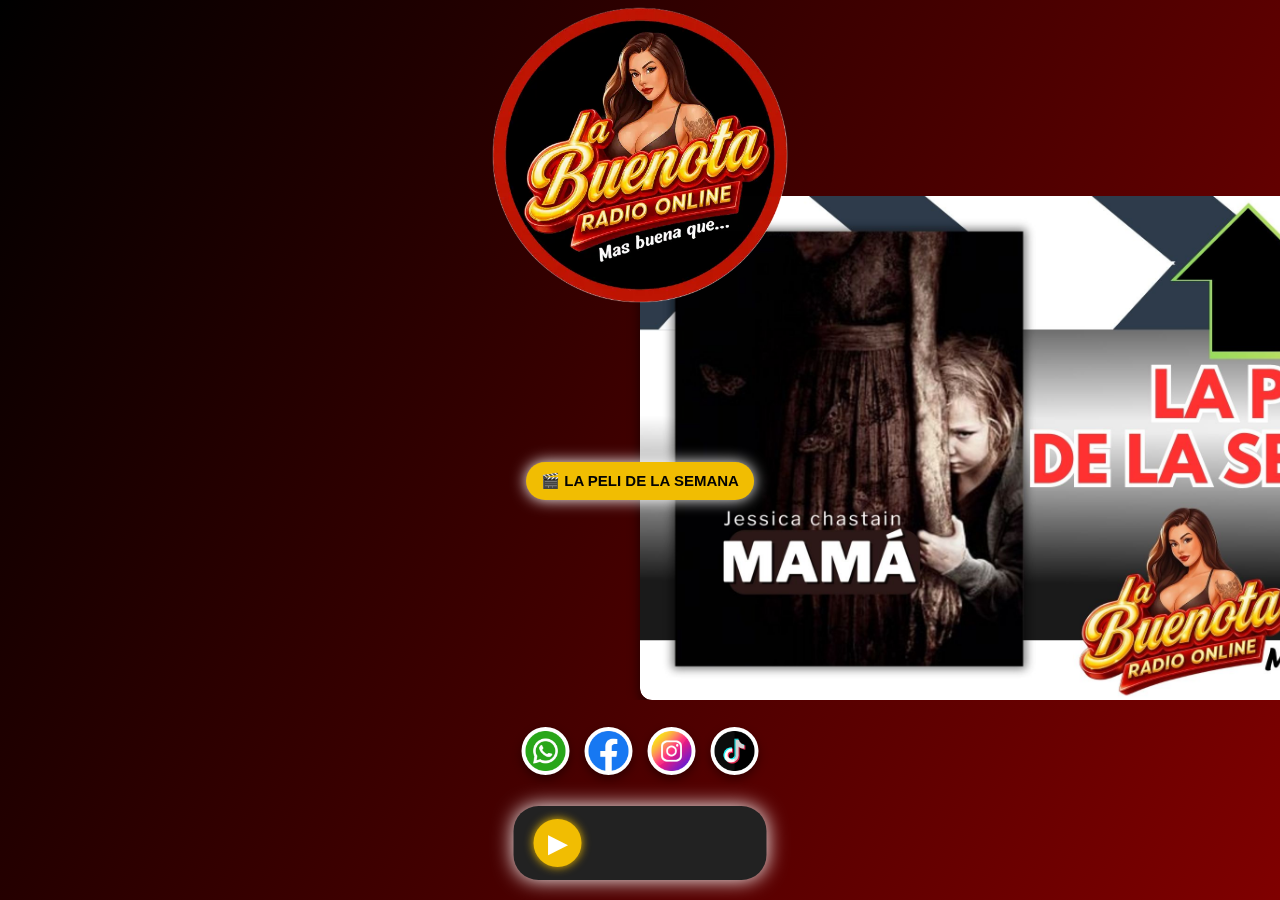
<file: index.html>
<!DOCTYPE html>
<html lang="es">
<head>
<meta charset="UTF-8" />
<meta name="viewport" content="width=device-width, initial-scale=1, viewport-fit=cover" />
<meta name="apple-mobile-web-app-capable" content="yes" />
<meta name="apple-mobile-web-app-status-bar-style" content="black-translucent" />
<link rel="apple-touch-icon" href="icono.webp" />
<title>LA BUENOTA RADIO ONLINE</title>
<link rel="manifest" href="manifest.json" />
<link rel="stylesheet" href="style.css" />
<style>
  body {
    margin: 0; 
    padding: 0;
    font-family: Arial, sans-serif;
    overflow-x: hidden;
    color: #fff;
    background: linear-gradient(120deg, #000000, #ff0000, #c35500);
    background-size: 400% 400%;
    animation: gradientAnimation 15s ease infinite;
  }
  img#logo {
    position: fixed;
    top: 5px;
    left: 50%;
    transform: translateX(-50%);
    width: 300px;
    z-index: 9999;
  }
  .gallery-scroll {
    position: fixed;
    bottom: 200px;
    left: 0;
    width: 100%;
    overflow-x: auto;
    display: flex;
    gap: 10px;
    padding-left: 50vw;
    padding-right: 50vw;
    box-sizing: border-box;
    z-index: 9998;
    scroll-snap-type: x mandatory;
    -webkit-overflow-scrolling: touch;
    justify-content: flex-start;
    scroll-padding-left: 50vw;
    scroll-padding-right: 50vw;
  }
  .gallery-item {
    flex: 0 0 auto;
    width: 70vw;
    aspect-ratio: 16 / 9;
    scroll-snap-align: center;
    border-radius: 12px;
    overflow: hidden;
    box-shadow: 0 4px 12px rgba(0,0,0,0.6);
  }
  .gallery-item img {
    width: 100%;
    height: 100%;
    object-fit: cover;
    display: block;
    border-radius: 12px;
  }
  .social-row-abajo {
    position: fixed;
    bottom: 125px;
    left: 50%;
    transform: translateX(-50%);
    display: flex;
    gap: 15px;
    z-index: 10001;
  }
  .social-row-abajo a {
    background: #fff;
    padding: 4px;
    border-radius: 50%;
    box-shadow: 0 4px 10px rgba(0,0,0,0.4);
    display: flex;
    justify-content: center;
    align-items: center;
    transition: transform 0.3s ease;
  }
  .social-row-abajo a:hover { transform: scale(1.15); }
  .social-row-abajo img { width: 40px; height: 40px; }

  .radio-player {
    position: fixed;
    bottom: 20px;
    left: 50%;
    transform: translateX(-50%);
    background: #222;
    padding: 12px 20px;
    border-radius: 25px;
    display: flex;
    align-items: center;
    gap: 15px;
    box-shadow: 0 0 20px ;
    z-index: 10002;
  }
  .play-btn {
    font-size: 26px;
    width: 48px;
    height: 48px;
    border: none;
    border-radius: 50%;
    background: #f1bd02;
    color: white;
    cursor: pointer;
    box-shadow: 0 0 10px #f1bd02;
    display: flex;
    justify-content: center;
    align-items: center;
    user-select: none;
  }
  .play-btn:focus { outline: 2px solid #fff; }
  .spectrum {
    display: flex;
    justify-content: center;
    align-items: flex-end;
    gap: 4px;
    height: 40px;
    width: 150px;
    margin: auto;
    margin-top: 10px;
    z-index: 999;
  }
  .bar { width: 4px; background: lime; animation: bounce 1s infinite ease-in-out; transition: height 0.1s ease; }

  #install-bubble {
    display: none;
    position: fixed;
    bottom: 120px;
    right: 20px;
    background: #eaff00;
    color: rgb(5, 5, 5);
    padding: 10px 15px;
    border-radius: 25px;
    font-weight: bold;
    font-size: 15px;
    cursor: pointer;
    box-shadow: 0 0 15px #ff6a00cc;
    z-index: 99999;
  }
  #ios-install-prompt {
    position: fixed;
    bottom: 20px;
    left: 20px;
    right: 20px;
    background: rgba(0,0,0,0.9);
    color: white;
    padding: 16px;
    border-radius: 12px;
    font-size: 14px;
    text-align: center;
    z-index: 99999;
    box-shadow: 0 4px 12px rgba(0,0,0,0.5);
    display: none;
  }
  #ios-install-prompt button {
    margin-top: 8px;
    background: #ff4444;
    color: white;
    border: none;
    padding: 8px 16px;
    border-radius: 8px;
    cursor: pointer;
    font-weight: bold;
  }
  #peli-bubble {
    position: fixed;
    bottom: 400px;
    left: 50%;
    transform: translateX(-50%);
    background: #f1bd02;
    color: rgb(4, 4, 4);
    padding: 10px 15px;
    border-radius: 25px;
    font-weight: bold;
    font-size: 15px;
    cursor: pointer;
    box-shadow: 0 0 15px #ffffff;
    z-index: 10002;
    text-align: center;
    white-space: nowrap;
    display: inline-block;
  }
</style>
</head>
<body>

<img src="ivibra.webp" id="logo" alt="Logo Ivibra" />
<div id="peli-bubble">🎬 LA PELI DE LA SEMANA</div>

<nav class="social-row-abajo" aria-label="Redes sociales">
  <a href="https://wa.me/593984827009" target="_blank" rel="noopener"><img src="what.webp" alt="WhatsApp" /></a>
  <a href="https://www.facebook.com/labuenotaradioonline" target="_blank" rel="noopener"><img src="face.webp" alt="Facebook" /></a>
  <a href="https://www.instagram.com/guillermo_villagran_delgado/reel/DGLaDCZJuHX/" target="_blank" rel="noopener"><img src="ins.webp" alt="Instagram" /></a>
  <a href="https://www.tiktok.com/@radiomaxsoloexitos" target="_blank" rel="noopener"><img src="tik.webp" alt="TikTok" /></a>
</nav>

<div class="gallery-scroll">
  <div class="gallery-item"><img src="r1.webp" alt="Promo 1" /></div>
  <div class="gallery-item"><img src="r2.webp" alt="Promo 2" /></div>
  <div class="gallery-item"><img src="r3.webp" alt="Promo 3" /></div>
  <div class="gallery-item"><img src="r4.webp" alt="Promo 4" /></div>
  <div class="gallery-item"><img src="r5.webp" alt="Promo 5" /></div>
  <div class="gallery-item"><img src="r6.webp" alt="Promo 6" /></div>
</div>

<div class="radio-player">
  <button class="play-btn" id="playPauseBtn">▶</button>
  <div class="spectrum" id="spectrum"></div>
</div>

<audio id="audio" preload="auto" src="https://stream.zeno.fm/jpsr5zsxjlguv" crossorigin="anonymous"></audio>

<div id="install-bubble">📲 Instalar app</div>
<div id="ios-install-prompt">
  📲 Para instalar esta app en iPhone, pulsa <strong>Compartir</strong> → <strong>Y luego Añadir a pantalla de inicio</strong>.
  <br /><button id="closeIosPromptBtn">Cerrar</button>
</div>

<script>
const audio = document.getElementById('audio');
const playPauseBtn = document.getElementById('playPauseBtn');
const spectrum = document.getElementById('spectrum');
const installBubble = document.getElementById('install-bubble');
const iosInstallPrompt = document.getElementById('ios-install-prompt');
const closeIosPromptBtn = document.getElementById('closeIosPromptBtn');
const peliBubble = document.getElementById('peli-bubble');

let isPlaying = false;
let animationId;
let deferredPrompt;
let peliWindow = null;
// ===== MEDIA SESSION PARA PANTALLA DE BLOQUEO =====
if ('mediaSession' in navigator) {
  navigator.mediaSession.metadata = new MediaMetadata({
    title: 'LA BUENOTA RADIO ONLINE',
    artist: 'Ivibra',
    album: 'Radio Online',
    artwork: [
      { src: 'ivibra.webp', sizes: '96x96', type: 'image/webp' },
      { src: 'ivibra.webp', sizes: '128x128', type: 'image/webp' },
      { src: 'ivibra.webp', sizes: '192x192', type: 'image/webp' },
      { src: 'ivibra.webp', sizes: '256x256', type: 'image/webp' },
      { src: 'ivibra.webp', sizes: '384x384', type: 'image/webp' },
      { src: 'ivibra.webp', sizes: '512x512', type: 'image/webp' }
    ]
  });

  navigator.mediaSession.setActionHandler('play', function() { 
    audio.play();
    playPauseBtn.textContent='⏸';
    isPlaying = true;
    animateFakeSpectrum();
  });
  navigator.mediaSession.setActionHandler('pause', function() { 
    audio.pause();
    playPauseBtn.textContent='▶';
    isPlaying = false;
    cancelAnimationFrame(animationId);
  });
}
// ================================================

// Crear barras espectro
const bars = [];
for(let i=0; i<16; i++){
  const bar = document.createElement('div');
  bar.className = 'bar';
  spectrum.appendChild(bar);
  bars.push(bar);
}
function animateFakeSpectrum(){
  bars.forEach(bar => {
    bar.style.height = `${Math.random()*100}%`;
  });
  const logo = document.getElementById('logo');
  if(logo) logo.style.transform = `translateX(-50%) scale(${1+Math.random()*0.1})`;
  animationId = requestAnimationFrame(animateFakeSpectrum);
}

// Función mejorada de reproducción en Android/iOS sin pausas automáticas
function playRadio(){
  audio.manualPaused = false;

  // Mantener audio activo en Android mientras la pantalla se apaga
  if(!window.audioCtx){
    window.audioCtx = new (window.AudioContext || window.webkitAudioContext)();
    const track = window.audioCtx.createMediaElementSource(audio);
    track.connect(window.audioCtx.destination);
  }
  if(window.audioCtx.state === 'suspended'){
    window.audioCtx.resume();
  }

  audio.play().then(()=>{
    playPauseBtn.textContent='⏸';
    isPlaying=true;
    animateFakeSpectrum();
  }).catch(err=>{
    console.error('Error al reproducir:', err);
  });
}

// Play/Pause radio
playPauseBtn.addEventListener('click', ()=>{
  if(!isPlaying){
    playRadio();
  } else {
    audio.manualPaused = true;
    audio.pause();
    playPauseBtn.textContent='▶';
    isPlaying=false;
    cancelAnimationFrame(animationId);
  }
});

// Desbloquear audio al primer toque (Android/iOS)
document.addEventListener('touchstart', ()=>{
  if(audio.paused && !isPlaying){
    audio.play().then(()=>audio.pause()).catch(()=>{});
  }
},{once:true});

// Reintentar reproducción si audio se detiene inesperadamente
audio.addEventListener('pause', ()=>{
  if(isPlaying && !audio.manualPaused){
    setTimeout(()=>playRadio(),500);
  }
});

// Reiniciar spectrum al volver visible
document.addEventListener('visibilitychange', ()=>{
  if(document.visibilityState==='visible' && isPlaying){
    animateFakeSpectrum();
    if(audio.paused) playRadio();
  }
});

// Android instal
window.addEventListener('beforeinstallprompt', (e)=>{
  e.preventDefault(); deferredPrompt=e; installBubble.style.display='block';
});
installBubble.addEventListener('click', async ()=>{
  installBubble.style.display='none';
  if(deferredPrompt){ deferredPrompt.prompt(); await deferredPrompt.userChoice; deferredPrompt=null; }
});

// iOS instal
function isIos(){ return /iphone|ipad|ipod/i.test(navigator.userAgent); }
function isInStandaloneMode(){ return ('standalone' in window.navigator)&&window.navigator.standalone; }
document.addEventListener('DOMContentLoaded', ()=>{
  if(isIos()&&!isInStandaloneMode()&&!localStorage.getItem('iosPromptShown')) iosInstallPrompt.style.display='block';
});
closeIosPromptBtn.addEventListener('click', ()=>{
  iosInstallPrompt.style.display='none';
  localStorage.setItem('iosPromptShown','true');
});

// PELI
peliBubble.addEventListener('click', ()=>{
  if(isPlaying){
    audio.manualPaused = true; // ← línea agregada para pausar correctamente Android
    audio.pause();
    cancelAnimationFrame(animationId);
  }
  peliWindow = window.open('peli.html','_blank','width='+screen.width+',height='+screen.height+',fullscreen=yes');

  window.addEventListener('message', (e)=>{
    if(e.data==='adPlaying'){
      const soundBubble = document.createElement('button');
      soundBubble.id='adSoundBubble';
      soundBubble.textContent='🔊 Activar sonido';
      soundBubble.style.position='fixed';
      soundBubble.style.bottom='50px';
      soundBubble.style.right='20px';
      soundBubble.style.background='rgba(255,255,255,0.9)';
      soundBubble.style.color='#000';
      soundBubble.style.border='none';
      soundBubble.style.borderRadius='25px';
      soundBubble.style.padding='10px 15px';
      soundBubble.style.fontSize='14px';
      soundBubble.style.cursor='pointer';
      soundBubble.style.zIndex='10003';
      document.body.appendChild(soundBubble);
      soundBubble.onclick = ()=>{
        e.source.postMessage('unmute', '*');
        soundBubble.remove();
      };
    }
    if(e.data==='adEnded'){
      const existingBubble = document.getElementById('adSoundBubble');
      if(existingBubble) existingBubble.remove();
    }
    if(e.data==='resumeRadio'){
      playRadio();
    }
  });
});
</script>
</body>
</html>
</file>
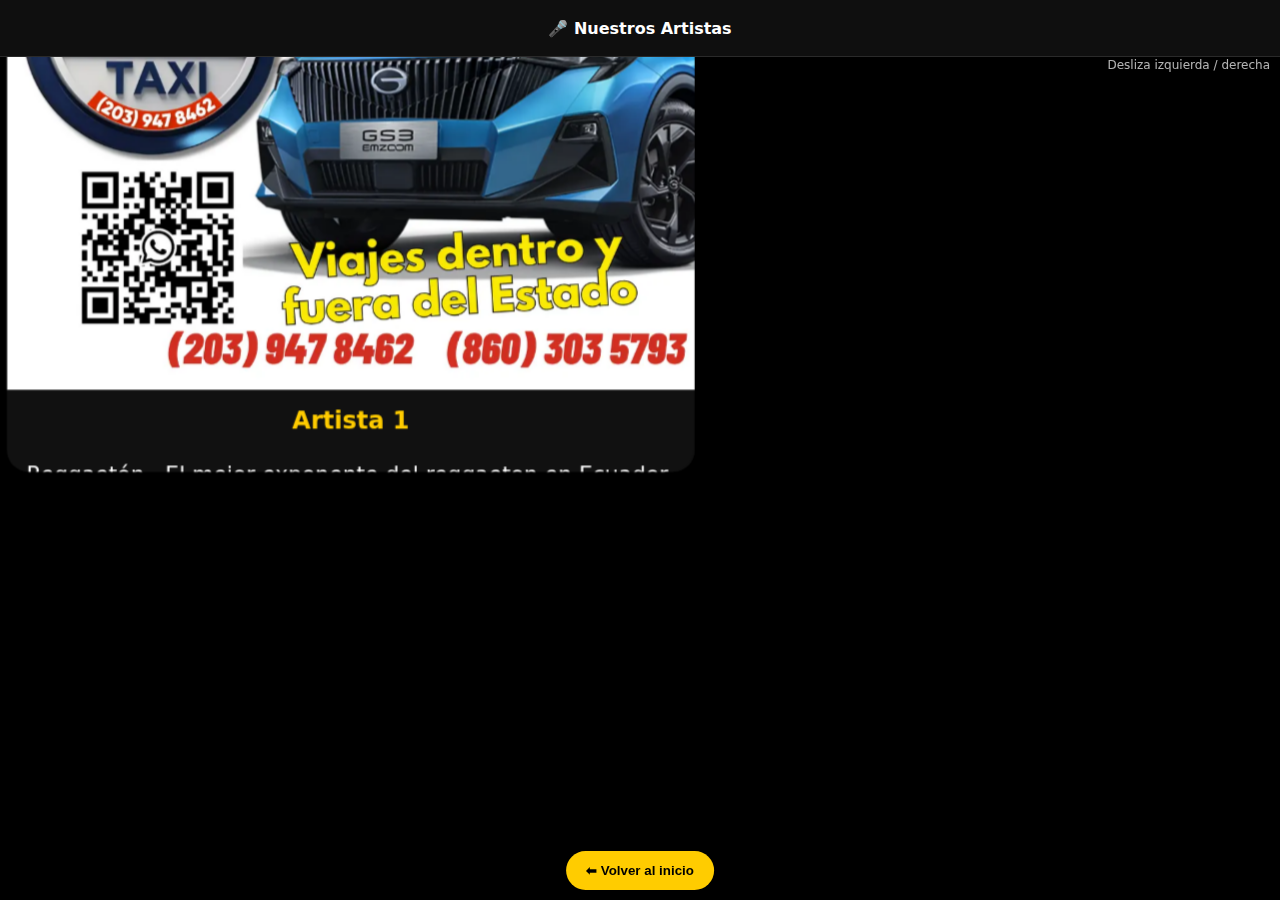
<file: artistas.html>
<!DOCTYPE html>
<html lang="es">
<head>
<meta charset="utf-8" />
<meta name="viewport" content="width=device-width, initial-scale=1, viewport-fit=cover" />
<title>Nuestros Artistas</title>
<style>
  :root{--gapFactor:0.05;--accent:#ffcc00;}
  html,body{height:100%;margin:0;background:#000;color:#fff;overflow:hidden;font-family:system-ui,Arial,sans-serif;}
  header{position:fixed;top:0;left:0;right:0;height:56px;display:flex;align-items:center;justify-content:center;background:#0f0f0f;border-bottom:1px solid #2a2a2a;z-index:100;}
  h1{font-size:16px;margin:0;}
  .hint{position:fixed;top:58px;right:10px;font-size:12px;opacity:.7;z-index:100;}
  .zone{position:absolute;top:0;left:0;right:0;bottom:0;display:grid;place-items:center;perspective:1400px;}
  .ring{position:relative;width:100%;height:100%;transform-style:preserve-3d;will-change:transform;}
  .panel{position:absolute;top:50%;left:50%;translate:-50% -50%;border-radius:16px;overflow:hidden;background:#111;box-shadow:0 10px 28px rgba(0,0,0,.55);backface-visibility:hidden;display:flex;flex-direction:column;}
  .panel img{width:100%;aspect-ratio:4/5;object-fit:cover;flex-shrink:0;}
  .info{padding:10px 12px;background:#111;color:#fff;font-size:clamp(13px,2.6vw,16px);line-height:1.4;text-align:center;}
  .info h3{margin:0 0 4px;font-size:1.1em;color:var(--accent);}
  .volver{position:fixed;left:50%;bottom:10px;translate:-50% 0;padding:12px 20px;border:none;border-radius:999px;background:var(--accent);color:#000;font-weight:800;cursor:pointer;box-shadow:0 6px 16px rgba(0,0,0,.35);z-index:100;}
</style>
</head>
<body>
<header><h1>🎤 Nuestros Artistas</h1></header>
<div class="hint">Desliza izquierda / derecha</div>

<main class="zone">
  <div class="ring" id="ring-art">
    <figure class="panel"><img src="1 AR.webp" alt="Artista 1"><div class="info"><h3>Artista 1</h3><p>Reggaetón · El mejor exponente del reggaeton en Ecuador, ahora está dando de qué hablar en el mundo entero</p></div></figure>
    <figure class="panel"><img src="2 AR.webp" alt="Artista 2"><div class="info"><h3>Artista 2</h3><p>Salsa · Biografía corta aquí</p></div></figure>
    <figure class="panel"><img src="3 AR.webp" alt="Artista 3"><div class="info"><h3>Artista 3</h3><p>Bachata · Biografía corta aquí</p></div></figure>
    <figure class="panel"><img src="4 AR.webp" alt="Artista 4"><div class="info"><h3>Artista 4</h3><p>Mambo · Biografía corta aquí</p></div></figure>
  </div>
</main>

<button class="volver" onclick="volver()">⬅ Volver al inicio</button>

<script>
function volver(){if(window.opener){window.close();}else{location.href='index.html';}}

function mountCylinder(ringId){
  const ring=document.getElementById(ringId);
  const panels=Array.from(ring.children);
  const N=panels.length;
  let rotY=0;

  function layout(){
    const zone=ring.closest('.zone');
    const availH=zone.clientHeight;
    const availW=zone.clientWidth;

    // Definimos tamaño máximo del panel
    const panelH=Math.min(availH*0.7, availW*0.8*5/4); // altura 70% del viewport o según ancho
    const panelW=Math.round(panelH*4/5);
    const panelFullH=panelH + 60; // espacio info

    // Radio del cilindro
    const gap=parseFloat(getComputedStyle(document.documentElement).getPropertyValue('--gapFactor'))||0.05;
    const angle=2*Math.PI/N;
    const R=Math.round((panelW*(1+gap))/(2*Math.sin(angle/2)));

    panels.forEach((p,i)=>{
      p.style.width=panelW+'px';
      p.style.height=panelFullH+'px';
      const deg=i*(360/N);
      p.style.transform=`translate(-50%,-50%) rotateY(${deg}deg) translateZ(${R}px)`;
    });

    ring.style.transform=`rotateY(${rotY}deg)`;
  }

  let dragging=false,startX=0;
  const speed=0.35;

  const onDown=e=>{
    dragging=true;
    startX=(e.touches?e.touches[0].clientX:e.clientX);
  };
  const onMove=e=>{
    if(!dragging) return;
    const x=(e.touches?e.touches[0].clientX:e.clientX);
    rotY+=(x-startX)*speed;
    ring.style.transform=`rotateY(${rotY}deg)`;
    startX=x;
  };
  const onUp=()=>dragging=false;

  ring.addEventListener('mousedown',onDown);
  ring.addEventListener('touchstart',onDown,{passive:false});
  window.addEventListener('mousemove',onMove,{passive:false});
  window.addEventListener('touchmove',onMove,{passive:false});
  window.addEventListener('mouseup',onUp);
  window.addEventListener('touchend',onUp);
  window.addEventListener('resize',layout);
  window.addEventListener('orientationchange',layout);

  layout();
}

mountCylinder('ring-art');
</script>
</body>
</html>
</file>
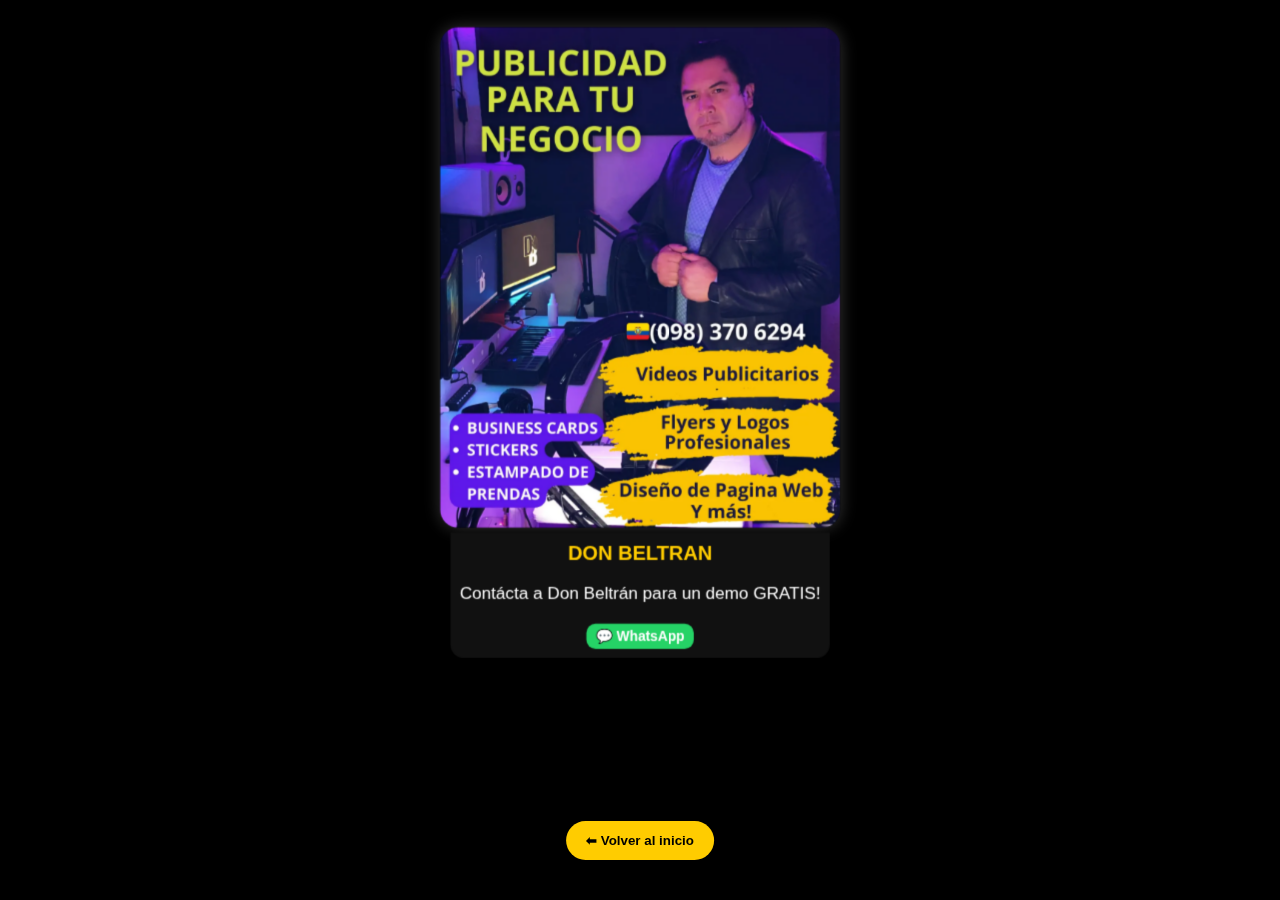
<file: clientes.html>
<!DOCTYPE html>
<html lang="es">
<head>
<meta charset="UTF-8" />
<meta name="viewport" content="width=device-width, initial-scale=1.0" />
<title>NUESTROS CLIENTES</title>
<style>
html, body { margin:0; padding:0; overflow:hidden; height:100%; width:100%; background:#000; font-family: Arial,sans-serif; }
.zone{position:absolute;top:0;left:0;right:0;bottom:0;display:flex;align-items:flex-start;justify-content:center;perspective:1400px;padding-top:80px;}
.cylinder{position:relative;width:min(80vw,350px);height:calc(min(80vw,350px)*1.25);transform-style:preserve-3d;transition:transform 0.4s ease-out;}
.panel{position:absolute;width:100%;height:100%;display:flex;flex-direction:column;align-items:center;justify-content:flex-start;backface-visibility:hidden;}
.panel img{width:100%;height:auto;aspect-ratio:4/5;object-fit:cover;border-radius:16px;box-shadow:0 0 15px rgba(255,255,255,0.2);}
.info{padding:8px;text-align:center;font-size:clamp(12px,2vw,15px);color:#fff;background:#111;border-radius:0 0 12px 12px;margin-top:4px;}
.info h3{margin:0 0 4px;color:#ffcc00;}
.info .whatsapp-btn{display:inline-block;margin-top:4px;padding:4px 8px;font-size:12px;background:#25D366;color:#fff;border-radius:8px;text-decoration:none;font-weight:bold;}
.info .whatsapp-btn:hover{background:#1ebe5d;}
.volver{position:fixed;left:50%;bottom:40px;transform:translateX(-50%);padding:12px 20px;background:#ffcc00;color:#000;font-weight:800;border:none;border-radius:999px;cursor:pointer;z-index:100;box-shadow:0 6px 16px rgba(0,0,0,.35);}
</style>
</head>
<body>

<main class="zone">
  <div class="cylinder" id="cylinder-clientes">
    <div class="panel"><img src="c1.webp" alt="Cliente 1"><div class="info"><h3>DON BELTRAN</h3><p>Contácta a Don Beltrán para un demo GRATIS!</p><a href="https://wa.me/593983706294" target="_blank" class="whatsapp-btn">💬 WhatsApp</a></div></div>
    <div class="panel"><img src="c2.webp" alt="Cliente 2"><div class="info"><h3>Cliente 2</h3><p>Contáctanos y reserva este espacio para ti!</p><a href="https://wa.me/593983706294" target="_blank" class="whatsapp-btn">💬 WhatsApp</a></div></div>
    <div class="panel"><img src="c3.webp" alt="Cliente 3"><div class="info"><h3>Cliente 3</h3><p>Contáctanos y reserva este espacio para ti!</p><a href="https://wa.me/593983706294" target="_blank" class="whatsapp-btn">💬 WhatsApp</a></div></div>
    <div class="panel"><img src="c4.webp" alt="Cliente 4"><div class="info"><h3>Cliente 4</h3><p>Contáctanos y reserva este espacio para ti!</p><a href="https://wa.me/593983706294" target="_blank" class="whatsapp-btn">💬 WhatsApp</a></div></div>
  </div>
</main>

<!-- Volver: intenta función del padre y, si no, usa postMessage -->
<button class="volver" onclick="(function(){
  try { if (parent && parent.cerrarSubview) return parent.cerrarSubview(); } catch(e){}
  if (window.top && window.top.postMessage) {
    window.top.postMessage({ type: 'close-subview' }, '*');
  }
})()">⬅ Volver al inicio</button>

<script>
const cylinder = document.getElementById('cylinder-clientes');
const panels = cylinder.querySelectorAll('.panel');
const total = panels.length;
const angle = 360 / total;
let rotationY = 0;

function positionPanels(){
  const radius = (cylinder.offsetWidth / 2) / Math.tan(Math.PI/total);
  panels.forEach((panel,i)=>panel.style.transform=`rotateY(${i*angle}deg) translateZ(${radius}px)`);
}
positionPanels();

let dragging=false, startX=0;
cylinder.addEventListener('mousedown', e=>{dragging=true; startX=e.clientX;});
cylinder.addEventListener('touchstart', e=>{dragging=true; startX=e.touches[0].clientX;});
window.addEventListener('mousemove', e=>{if(!dragging)return; const dx=e.clientX-startX; rotationY+=dx*0.3; cylinder.style.transform=`rotateY(${rotationY}deg)`; startX=e.clientX;});
window.addEventListener('touchmove', e=>{if(!dragging)return; const dx=e.touches[0].clientX-startX; rotationY+=dx*0.3; cylinder.style.transform=`rotateY(${rotationY}deg)`; startX=e.touches[0].clientX;});
window.addEventListener('mouseup', ()=>dragging=false);
window.addEventListener('touchend', ()=>dragging=false);
window.addEventListener('resize', positionPanels);
</script>
</body>
</html>
</file>
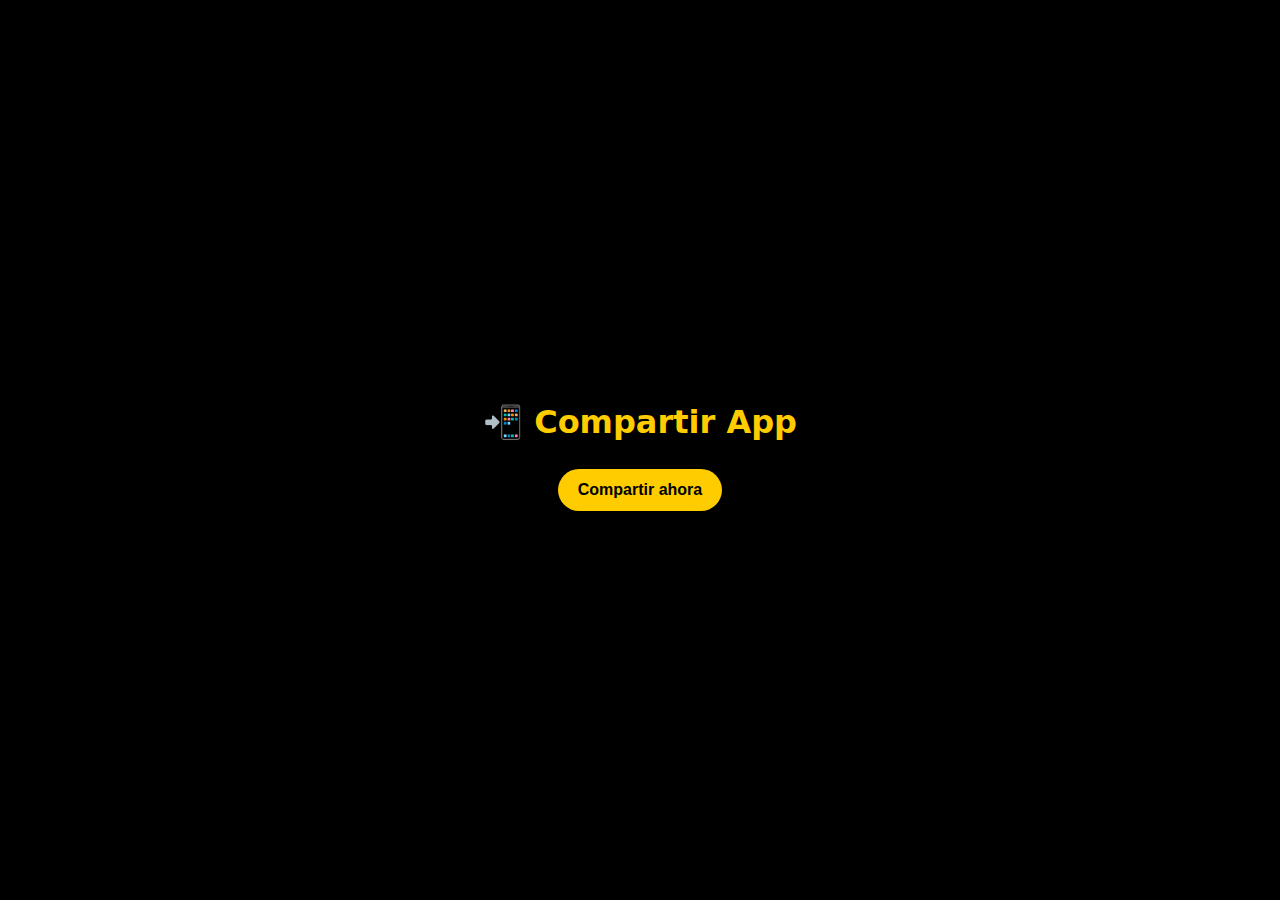
<file: compartir.html>
<!DOCTYPE html>
<html lang="es">
<head>
<meta charset="utf-8" />
<meta name="viewport" content="width=device-width, initial-scale=1, viewport-fit=cover" />
<title>Compartir App</title>
<style>
  html,body{height:100%;margin:0;background:#000;color:#fff;font-family:system-ui,Arial,sans-serif;display:flex;align-items:center;justify-content:center;flex-direction:column;}
  h1{color:#ffcc00;margin-bottom:20px;}
  button{padding:12px 20px;margin:8px;border:none;border-radius:999px;background:#ffcc00;color:#000;font-weight:800;cursor:pointer;font-size:16px;}
</style>
</head>
<body>
<h1>📲 Compartir App</h1>
<button onclick="compartir()">Compartir ahora</button>

<script>
function compartir(){
  const url="https://labuenota.vercel.app/"; // reemplaza por tu enlace
  const text="¡Descarga la app de La Buenota Radio Online, se puede ver peliculas Gratis y tiene buena musica!";
  if(navigator.share){
    navigator.share({
      title:"La Buenota Radio Online",
      text:text,
      url:url
    }).catch(console.error);
  }else{
    prompt("Copia el enlace para compartir:", url);
  }
}
</script>
</body>
</html>
</file>
<file: style.css>
/* RESET */
* {
  margin: 0;
  padding: 0;
  box-sizing: border-box;
}

/* BODY Y FONDO */
body {
  margin: 0;
  background: url('fondo1.webp') no-repeat center center fixed;
  background-size: cover;
  font-family: sans-serif;
  height: 100vh;
  overflow-x: hidden;
  overflow-y: auto;
}

/* BURBUJA INSTALAR ANDROID */
#install-bubble {
  position: fixed;
  bottom: 80px;
  right: 20px;
  background: #40a8f4;
  color: white;
  padding: 12px 20px;
  border-radius: 25px;
  box-shadow: 0 4px 12px rgba(0,0,0,0.3);
  font-weight: bold;
  cursor: pointer;
  z-index: 10000;
  user-select: none;
  font-family: Arial, sans-serif;
  transition: transform 0.3s ease;
  display: none;
}
#install-bubble:hover {
  background: #1f75d1;
  transform: scale(1.05);
}

/* CUADRO INFO IOS */
#iosInstallBanner {
  position: fixed;
  bottom: 20px;
  left: 50%;
  transform: translateX(-50%);
  background: rgba(0, 0, 0, 0.9);
  color: white;
  padding: 14px 20px;
  border-radius: 12px;
  font-size: 15px;
  font-weight: bold;
  z-index: 100000; /* por si acaso, más alto que todo */
  display: none;
  box-shadow: 0 4px 10px rgba(0,0,0,0.4);
  text-align: center;
}
#iosInstallBanner button {
  margin-top: 10px;
  background: #25d366;
  border: none;
  border-radius: 20px;
  padding: 6px 12px;
  color: white;
  font-weight: bold;
  cursor: pointer;
  width: 100%;
  font-size: 14px;
}

/* BOTONES REDES SOCIALES */
.social-bubbles {
  position: fixed;
  top: 50%;
  right: 20px;
  transform: translateY(-50%);
  display: flex;
  flex-direction: column;
  gap: 15px;
  z-index: 9999;
}

.social-bubbles a {
  display: flex;
  justify-content: center;
  align-items: center;
  width: 45px;
  height: 45px;
  border-radius: 50%;
  background-color: #ffffff;
  box-shadow: 0 4px 12px rgba(0,0,0,0.2);
  transition: transform 0.3s ease, box-shadow 0.3s ease;
  animation: float 3s ease-in-out infinite;
}

.social-bubbles a:hover {
  transform: scale(1.15);
  box-shadow: 0 6px 16px rgba(0,0,0,0.3);
}

.social-bubbles img {
  width: 24px;
  height: 24px;
}

/* ANIMACIÓN FLOTAR BOTONES */
@keyframes float {
  0%, 100% { transform: translateY(0); }
  50% { transform: translateY(-8px); }
}

/* REPRODUCTOR */
.radio-player {
  position: fixed;
  bottom: 20px;
  left: 50%;
  transform: translateX(-50%);
  display: flex;
  align-items: center;
  gap: 20px;
  background: rgba(0,0,0,0.6);
  padding: 10px 20px;
  border-radius: 30px;
  z-index: 9999;
}

.play-btn {
  width: 60px;
  height: 60px;
  border: none;
  border-radius: 50%;
  background: #1e1e1e;
  color: #fff;
  font-size: 30px;
  cursor: pointer;
  display: flex;
  justify-content: center;
  align-items: center;
  box-shadow: 0 0 20px rgba(0,0,0,0.3);
}

/* BARRAS DEL SPECTRUM */
.spectrum {
  display: flex;
  justify-content: center;
  align-items: flex-end;
  gap: 4px;
  height: 40px;
  width: 150px;
  margin: auto;
  margin-top: 10px;
  z-index: 999;
}

.bar {
  width: 4px;
  background: lime;
  animation: bounce 1s infinite ease-in-out;
  transition: height 0.1s ease;
}

/* MEDIA QUERIES PARA MÓVILES PEQUEÑOS */
@media (max-width: 400px) {
  .play-btn {
    width: 50px;
    height: 50px;
    font-size: 24px;
  }
  .spectrum {
    height: 30px;
  }
  .bar {
    width: 4px;
  }
  #install-bubble {
    bottom: 60px;
    right: 10px;
    padding: 10px 15px;
    font-size: 14px;
  }
}

#logo {
  width: 200px;
  position: fixed;
  top: 80px;
  left: 50%;
  transform: translateX(-50%);
  transition: transform 0.1s ease;
  z-index: 9999;
}
</file>
